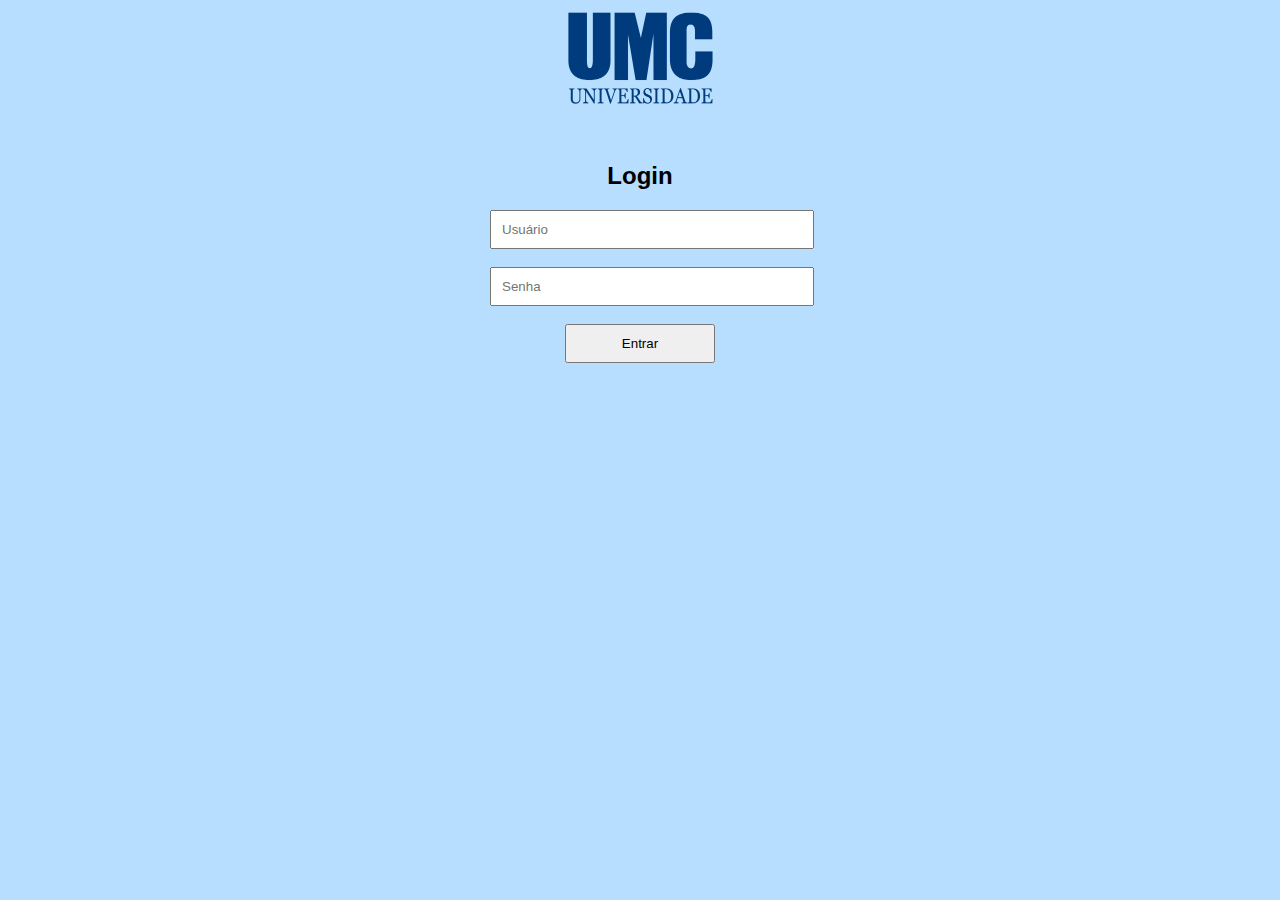
<file: index.html>
<!DOCTYPE html>
<html lang="pt-br">
<head>
    <meta charset="UTF-8">
    <meta name="viewport" content="width=device-width, initial-scale=1.0">
    <title>Login Básico</title>
    <link rel="stylesheet" href="style.css">
</head>

<body>

    <center><img src="img/Logo_umc.png" alt="" width="150" height="100"></center>

    <div class="container">
        <h2>Login</h2>
        <form id="loginForm">
            <input type="text" id="username" placeholder="Usuário" required>
            <br><br>
            <input type="password" id="password" placeholder="Senha" required>
            <br><br>
            <button type="submit">Entrar</button>
        </form>
        <p id="errorMessage" class="error"></p>
    </div>

    <script src="script.js"></script>
</body>
</html>
</file>
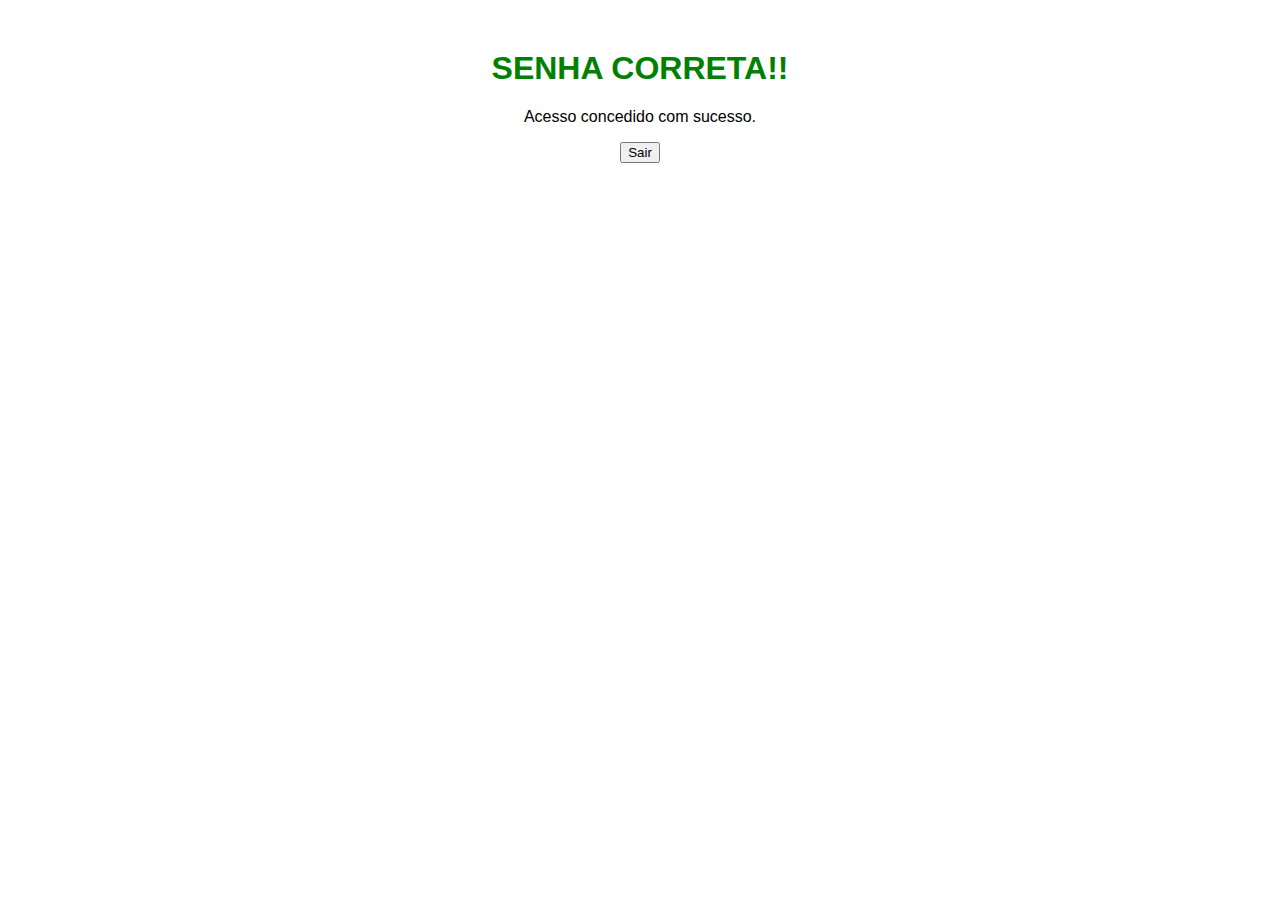
<file: dashboard.html>
<!DOCTYPE html>
<html lang="pt-br">
<head>
    <meta charset="UTF-8">
    <title>Dashboard</title>
    <style>
        body { font-family: Arial; text-align: center; margin-top: 50px; }
    </style>
</head>
<body>
    <h1 style="color: green;">SENHA CORRETA!!</h1>
    <p>Acesso concedido com sucesso.</p>
    <button onclick="logout()">Sair</button>

    <script>
        function logout() {
            localStorage.removeItem("loggedIn");
            window.location.href = "index.html";
        }
    </script>
</body>
</html>
</file>
<file: style.css>
@charset "UTF-8";

body { 
    font-family: Arial, sans-serif;
    text-align: center;
    background-color: rgb(183, 221, 255);
 }

.container { 
    max-width: 300px; 
    margin: 50px auto;
    position: relative;
    text-align: center;
    
 }

 button { 
    width: 50%; 
    margin: auto;
    padding: 10px;
    text-align: center;
    
}

input {
    width: 100%; 
    margin: auto;
    padding: 10px;
    
}

.error {
     color: red; 
    }
</file>
